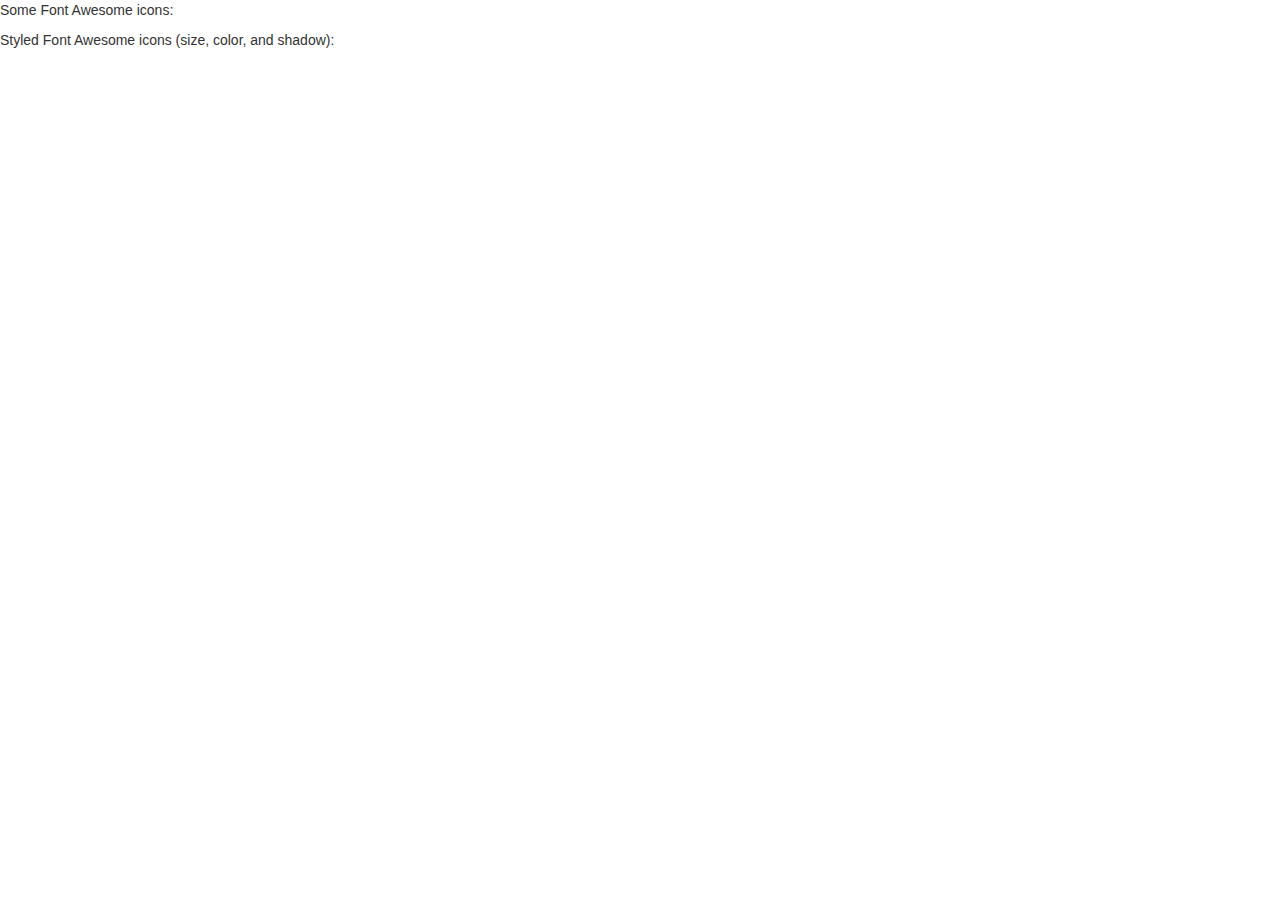
<file: test.html>
<!DOCTYPE html>
<html>
<head>
<title>Font Awesome Icons</title>
<meta name="viewport" content="width=device-width, initial-scale=1">
<link rel="stylesheet" href="https://maxcdn.bootstrapcdn.com/bootstrap/3.3.7/css/bootstrap.min.css">
<!--Get your own code at fontawesome.com-->
</head>
<body>

<p>Some Font Awesome icons:</p>
<i class="fas fa-band-aid"></i>
<i class="fas fa-cat"></i>
<i class="fas fa-dragon"></i>
<i class="far fa-clock"></i>
<i class="fas fa-clock"></i>

<p>Styled Font Awesome icons (size, color, and shadow):</p>
<i class="fas fa-clock" style="font-size:24px;"></i>
<i class="fas fa-clock" style="font-size:36px;"></i>
<i class="fas fa-clock" style="font-size:48px;color:red;"></i>
<i class="fas fa-clock" style="font-size:60px;color:lightblue;text-shadow:2px 2px 4px #000000;"></i>

</body>
</html>
</file>
